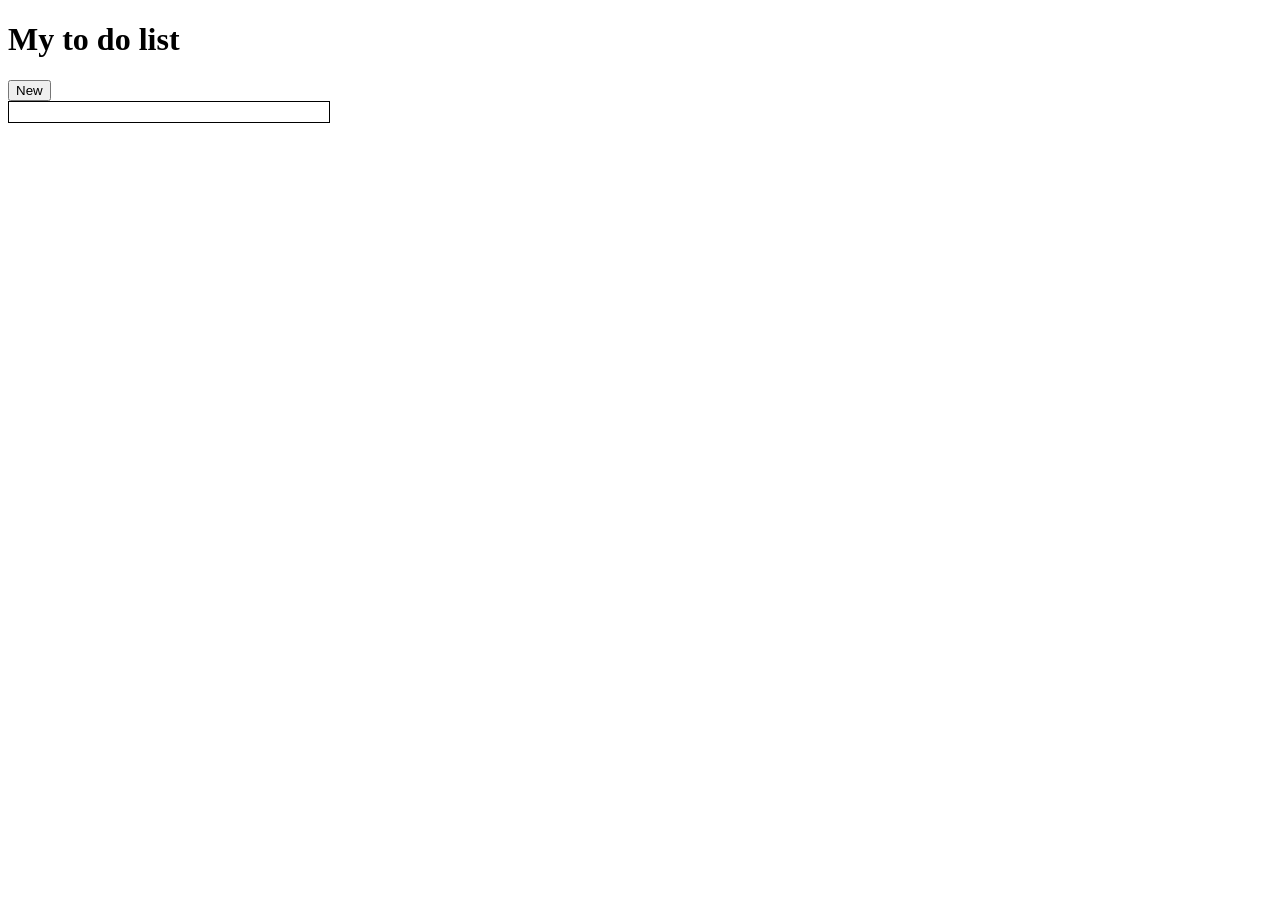
<file: discovery_piscine/cell03/ex03/index.html>
<!DOCTYPE html>
<html>
<title>To Do List</title>
<meta charset="UTF-8">

<body>
<h1> My to do list </h1>

<button id="newBtn">New</button>

<div id="ft_list"></div>

<script src="todo.js"></script>

</body>
</html>

<head>
<!-- Css pour du style--> 
<style>   
#ft_list {
    width: 300px;
    border: 1px solid black;
    padding: 10px;
}

#ft_list div {
    background: lightgray;
    margin: 5px 0;
    padding: 5px;
    cursor: pointer;
}


</style>
</head>
</file>
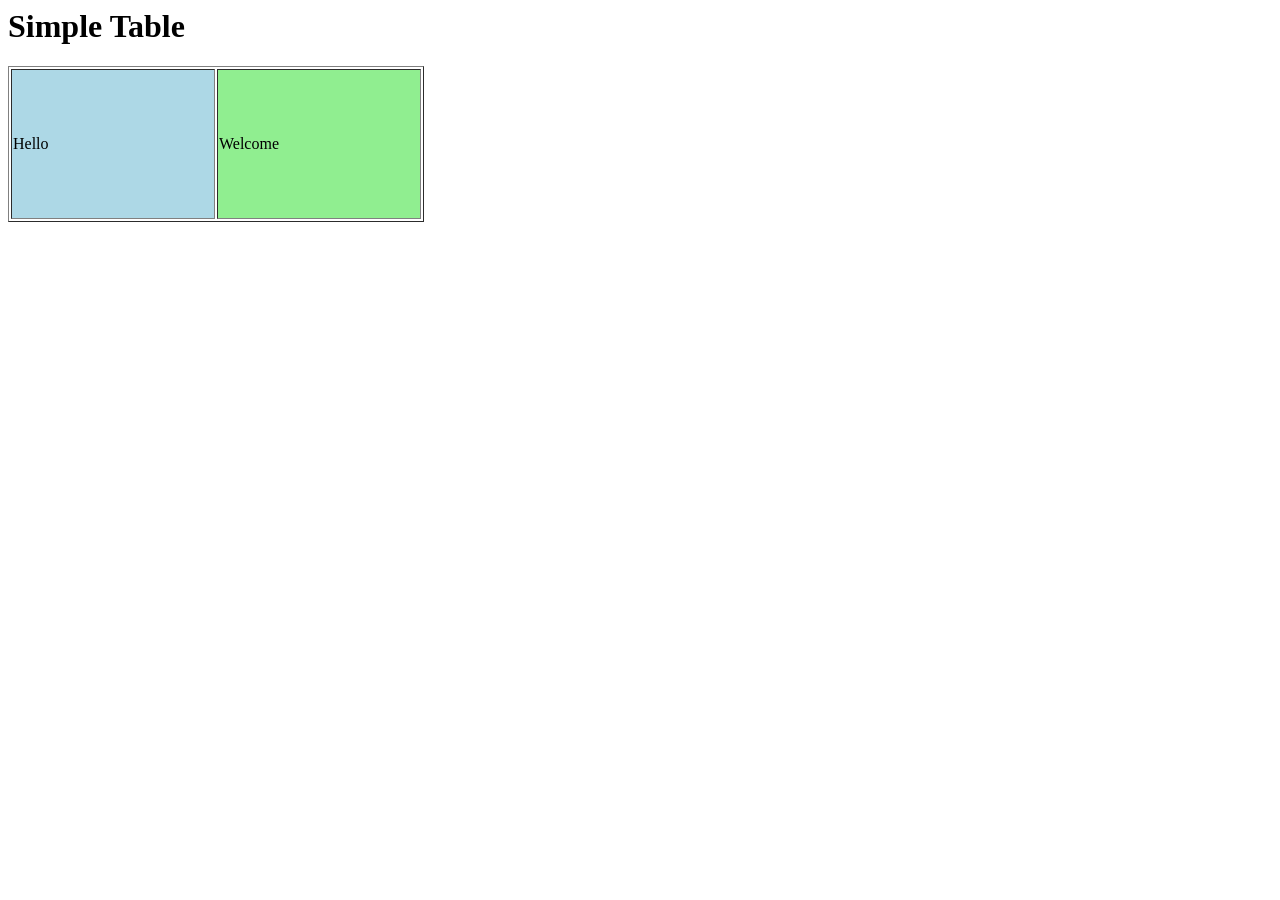
<file: discovery_piscine/cell01/ex05/tab.html>
<head>
<Title> Simple table</Title>
<body>
<h1>Simple Table</h1> 
<table border="1>"
<tr>
   
 <td style="width:200px; height:150px; background-color: lightblue;">
      Hello
    </td>
    <td style="width:200px; height:150px; background-color: lightgreen;">
      Welcome
   </td>   
</tr>
</style>     
</body>    
</head>
</title>
</file>
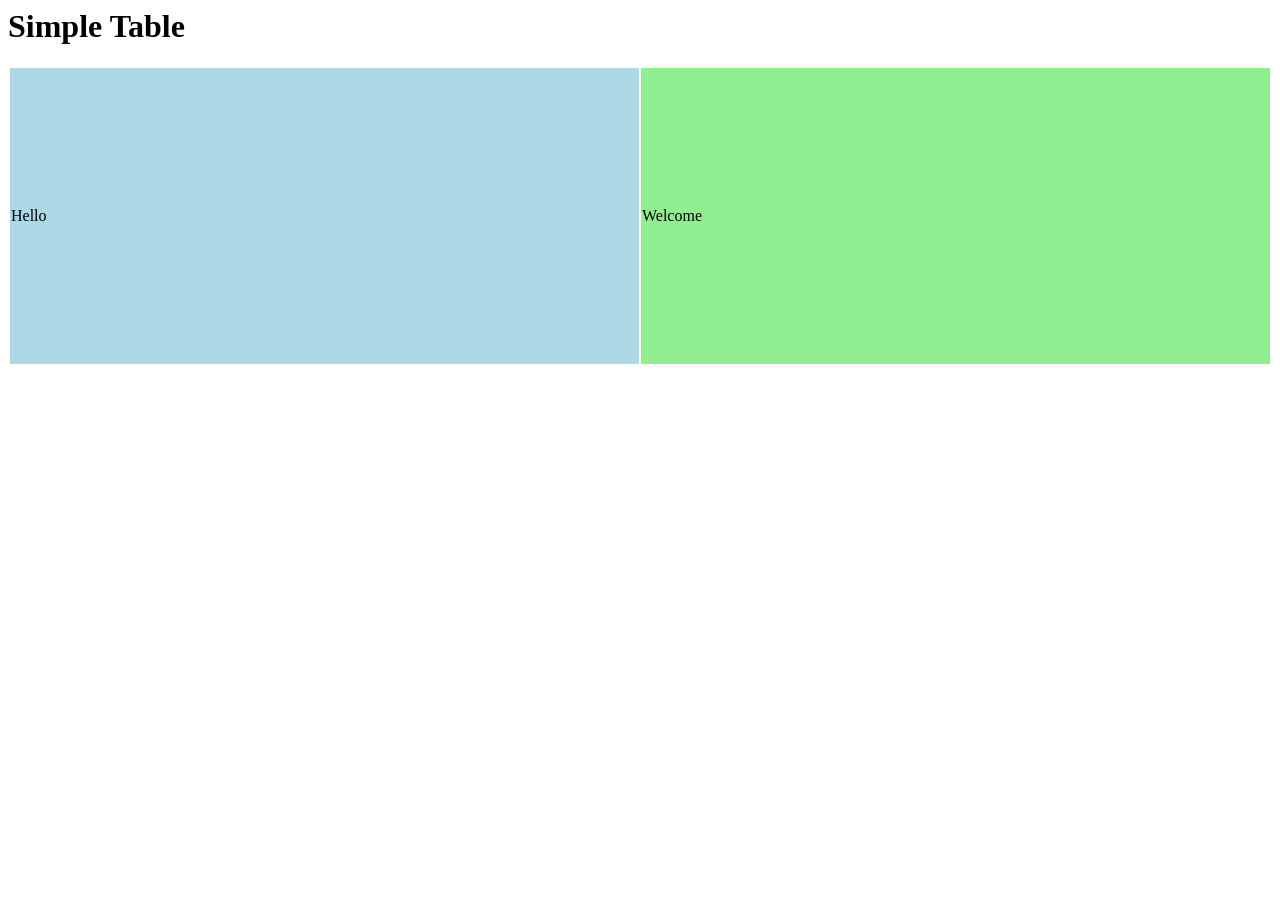
<file: discovery_piscine/cell01/ex06/responsive.html>
<head>
<Title> Simple table</Title>
<body>
<h1>Simple Table</h1> 
<table border1 style="width:100%;height:300px;" >
<tr> 
 <td style="width:200px; height:150px; background-color: lightblue;">
      Hello
    </td>
    <td style="width:200px; height:150px; background-color: lightgreen;">
      Welcome
   </td>   
</tr>
</table>
</style>    
</body>    
</head>
</title>
</file>
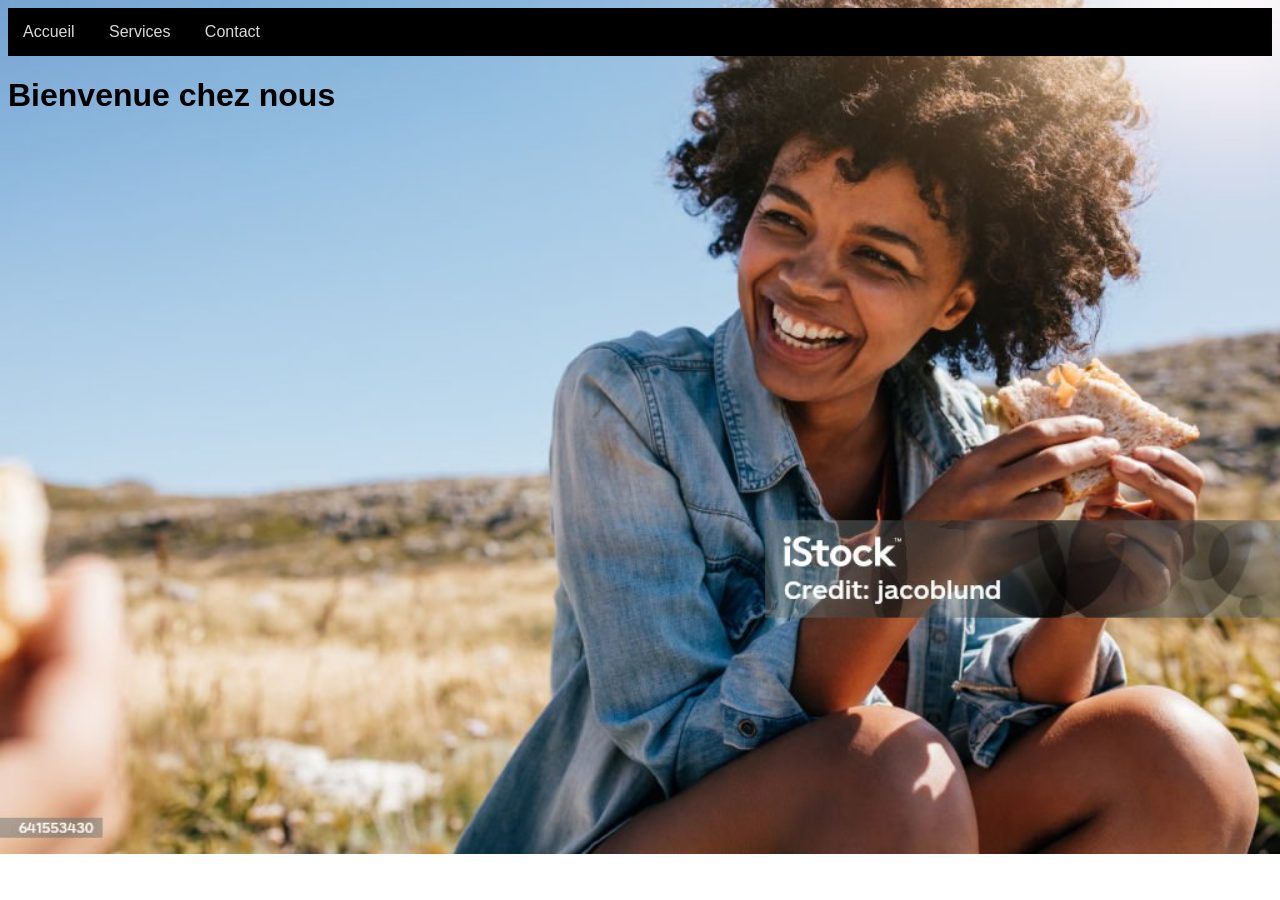
<file: discovery_piscine/cell02/ex01/menu.html>
<!DOCTYPE html>
<html>
<head>
    <title>www.mon site.fr</title>
    <link rel="stylesheet" href="menu.css">
</head>

<body>
<ul>
  <li>Accueil</li>

  <li>Services
    <ul class="sous-menu">
      <li>Carte</li>
      <li>comment comander</li>
      
    </ul>
  </li>

  <li>Contact</li>
</ul>
<h1>Bienvenue chez nous</h1>
</body>
</html>
</file>
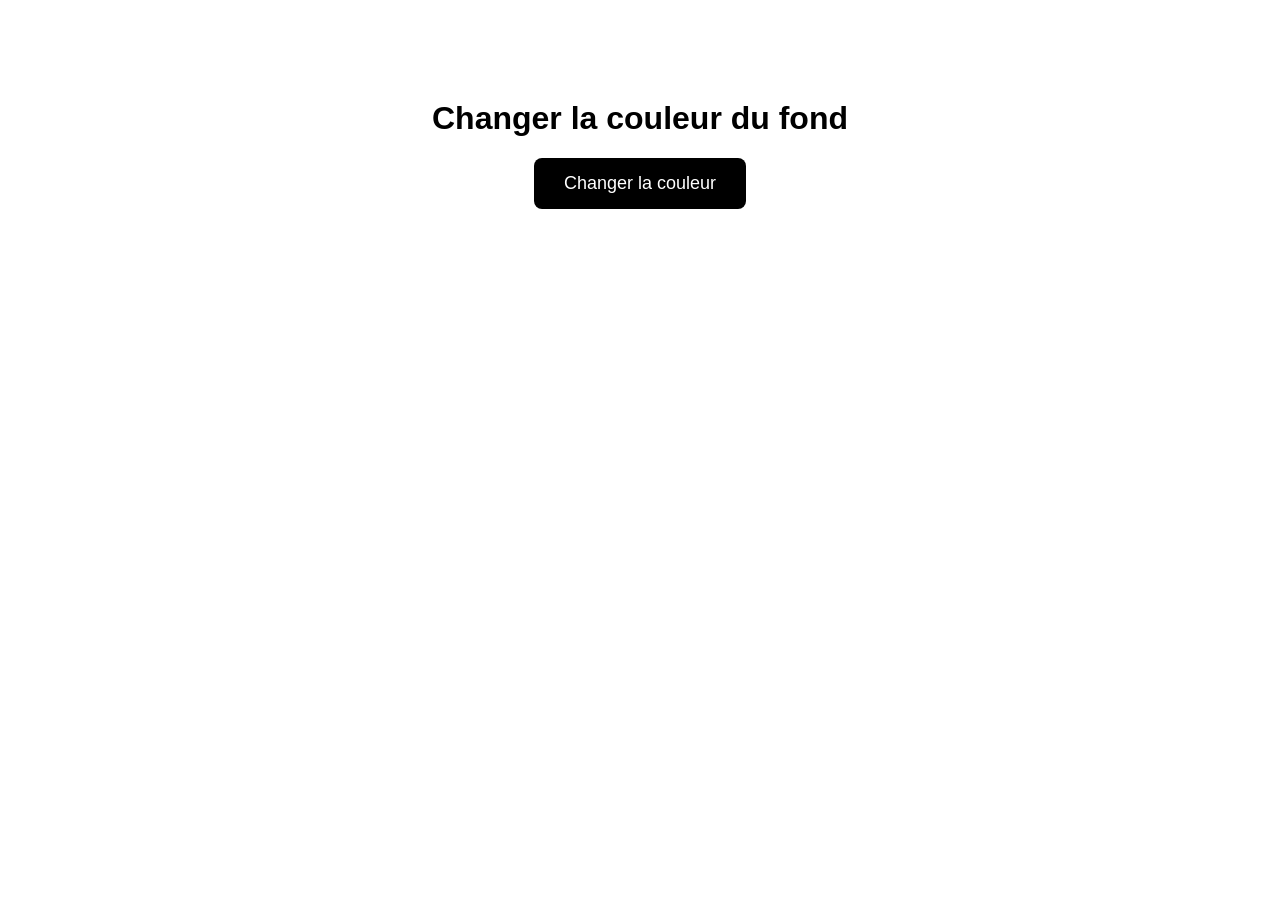
<file: discovery_piscine/cell03/ex00/background.html>
<!DOCTYPE html>
<head>
<meta charset="UTF-8">
<title>Couleur aléatoire</title>

<link rel="stylesheet" href="background.css">

</head>

<body>

<h1>Changer la couleur du fond</h1>

<button onclick="changerCouleur()">Changer la couleur</button>

<script src="javascript.js"></script>

</body>
</html>
</file>
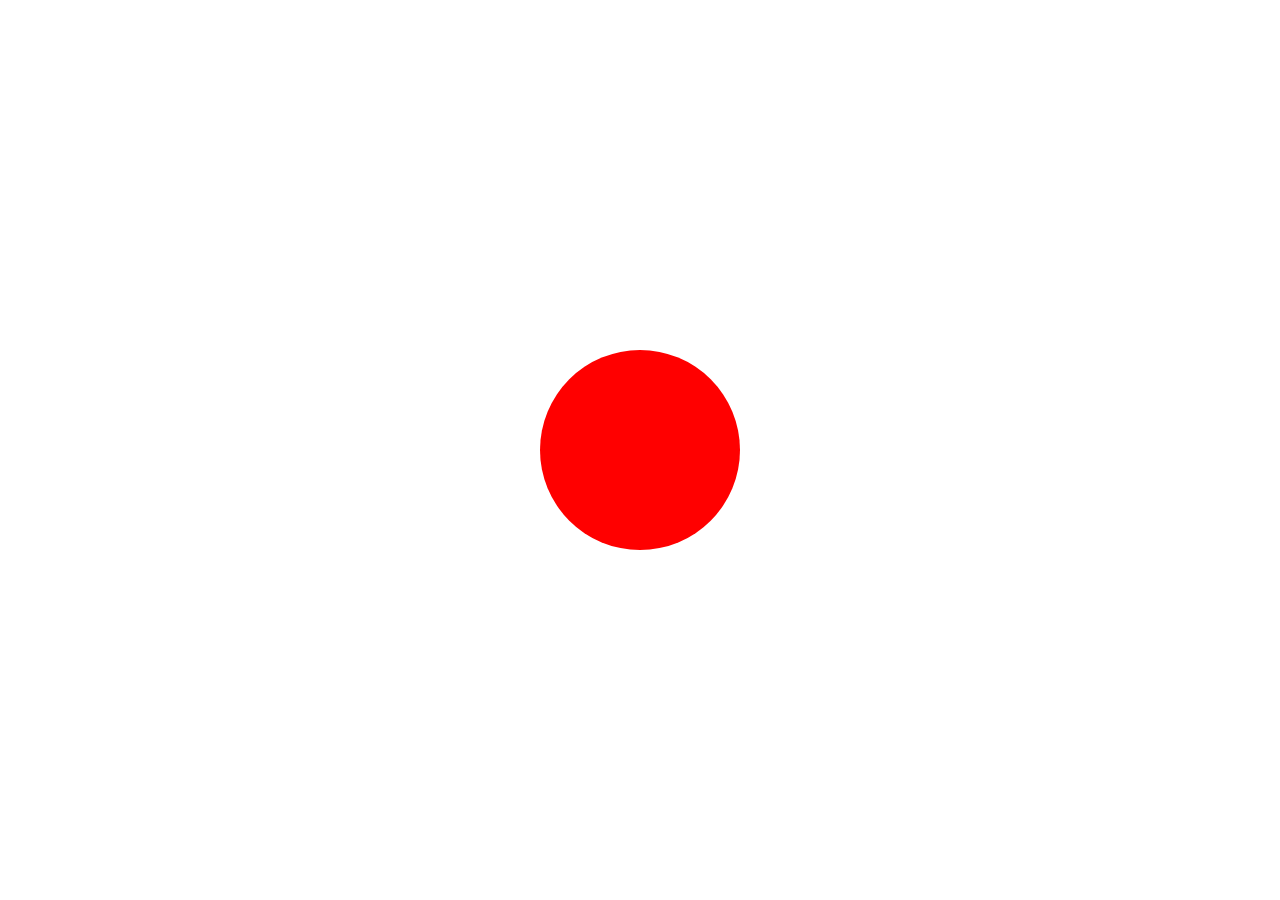
<file: discovery_piscine/cell03/ex01/balon.html>
<!DOCTYPE html>
<html>
<head>
<meta charset="UTF-8">
<!-- taille initial+couleur+transforme carre en cercle parfait/Css -->
<style> 
  body{
    display: flex;
    justify-content: center; /* centre horizontalement */ 
    align-items: center;     /* centre verticalement */
    height: 100vh;           /* hauteur de la page */
    margin: 0;
}
 
#ballon{
    width:200px;
    height:200px;
    background-color:red;
    border-radius:50%;
}
</style>
</head>

<body>
    
<div id="ballon"></div>
<!-- variales principales en javascrip -->
<script>
let ballon = document.getElementById("ballon");
let taille = 200;
let couleurs = ["red","green","blue"];
let indexCouleur = 0; <!--position dans le tableau-->

ballon.onclick = function(){
    
    taille += 10;      
    if(taille > 420){
        taille = 200;
        indexCouleur = 0;
    } else {
        indexCouleur = (indexCouleur + 1) % 3;
    }

    ballon.style.width = taille + "px";
    ballon.style.height = taille + "px";
    ballon.style.backgroundColor = couleurs[indexCouleur];
};

ballon.onmouseleave = function(){ 

    taille -= 5;

    if(taille < 200){
        taille = 200;
    }

    indexCouleur--;

    if(indexCouleur < 0){
        indexCouleur = 2;
    }

    ballon.style.width = taille + "px";
    ballon.style.height = taille + "px";
    ballon.style.backgroundColor = couleurs[indexCouleur];
};
</script>

</body>
</html> 
<!--ballon.onmouseleave= diminutiion, taille = -5 ballon retrecit de 5px,
il ne peut jamais descemdre sous 200px-- Div sert a creer un bloc -->
</file>
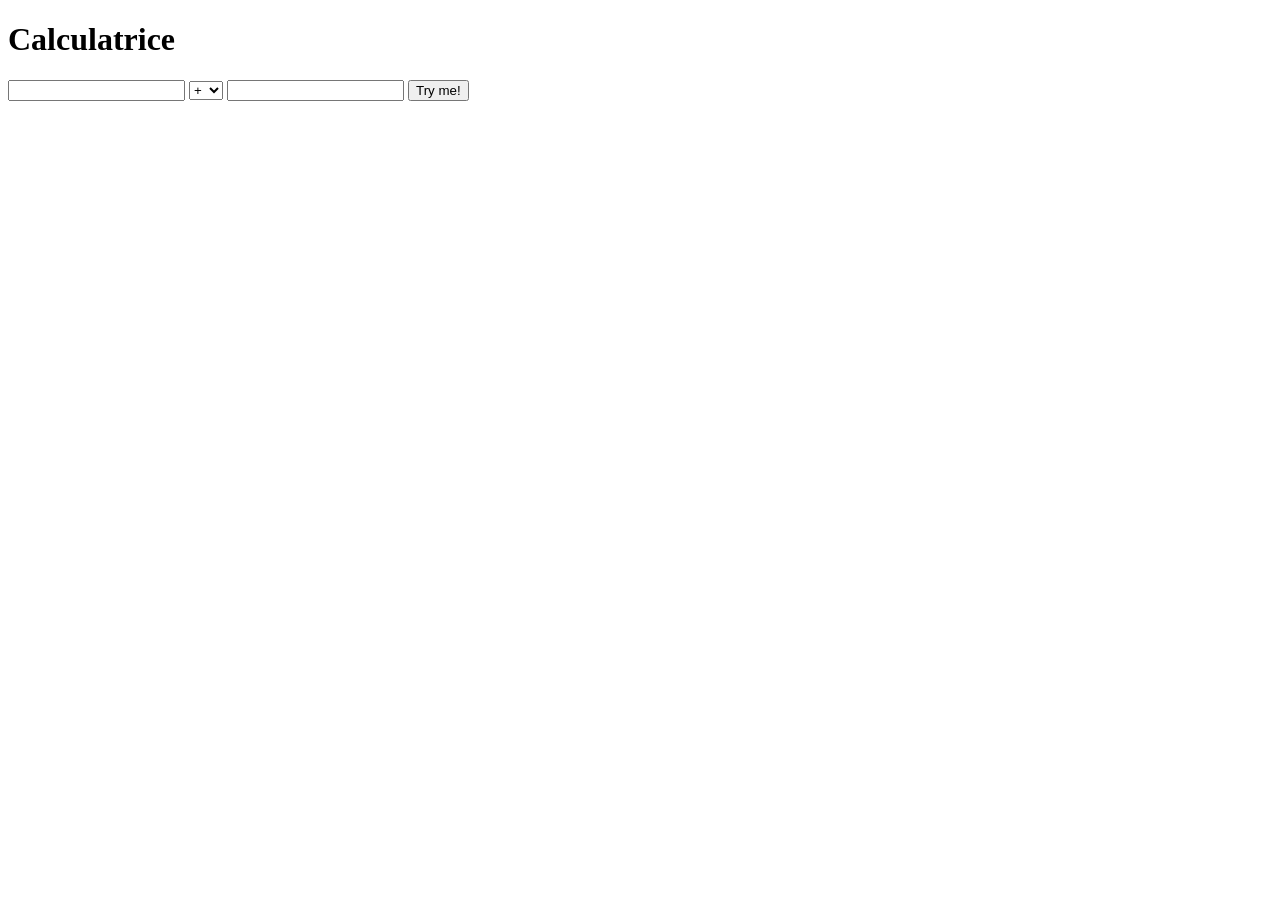
<file: discovery_piscine/cell03/ex02/calc.html>
<!DOCTYPE html>
<html>
<head>
<meta charset="UTF-8">
<title>Calculatrice</title>
</head>
<body>
<h1> Calculatrice</h1>    

<form id="calculatrice">

    <!-- membre gauche -->
    <input type="text" id="gauche">

    <!-- opérateur -->
    <select id="operateur">
        <option value=".">+</option>
        <option value="-">-</option>
        <option value="*">*</option>
        <option value="/">/</option>
        <option value="%">%</option>
    </select>

    <!-- membre droit -->
    <input type="text" id="droite">

    <!-- bouton -->
    <input type="submit" value="Try me!">

</form>

<script>

document.getElementById("calculatrice").addEventListener("submit", function(e){

    e.preventDefault(); // empêche le rechargement de la page

    let gauche = document.getElementById("gauche").value;
    let droite = document.getElementById("droite").value;
    let operateur = document.getElementById("operateur").value;

    gauche = Number(gauche);
    droite = Number(droite);

    // vérifier si ce sont des entiers positifs
    if (!Number.isInteger(gauche) || !Number.isInteger(droite) || gauche < 0 || droite < 0){
        alert("Error :(");
        return;
    }

    // division ou modulo par 0
    if ((operateur === "/" || operateur === "%") && droite === 0){
        alert("It's over 9000!");
        console.log("It's over 9000!");
        return;
    }

    let resultat;

    if (operateur === "+") resultat = gauche + droite;
    if (operateur === "-") resultat = gauche - droite;
    if (operateur === "*") resultat = gauche * droite;
    if (operateur === "/") resultat = gauche / droite;
    if (operateur === "%") resultat = gauche % droite;

    alert(resultat);
    console.log(resultat);

});

// message toutes les 30 secondes
setInterval(function(){
    alert("Please, use me");
}, 30000);

</script>

</body>
</html>
</file>
<file: discovery_piscine/cell02/ex01/menu.css>
/* fond d'écran */
body{
  background-image: url("photo.jpg");
  background-size: cover;
  background-repeat: no-repeat;
  font-family: Arial;
}

/* menu */
ul{
  list-style: none;
  margin: 0;
  padding: 0;
  background: black;
}

/* éléments du menu */
ul li{
  display: inline-block;
  position: relative;
  padding: 15px;
  color: #ffffffda;
}

/* sous-menu */
.sous-menu{
  display: none;
  position: absolute;
  background: black;
  padding: 0;
}

/* éléments du sous-menu */
.sous-menu li{
  display: block;
}

/* afficher le sous-menu */
li:hover .sous-menu{
  display: block;
}
</file>
<file: discovery_piscine/cell03/ex00/background.css>
body{
    text-align:center;
    font-family: Arial, sans-serif;
    margin-top:100px;
}

button{
    padding:15px 30px;
    font-size:18px;
    background-color:black;
    color:white;
    border:none;
    border-radius:8px;
    cursor:pointer;
}

button:hover{
    background-color:gray;
}
</file>
